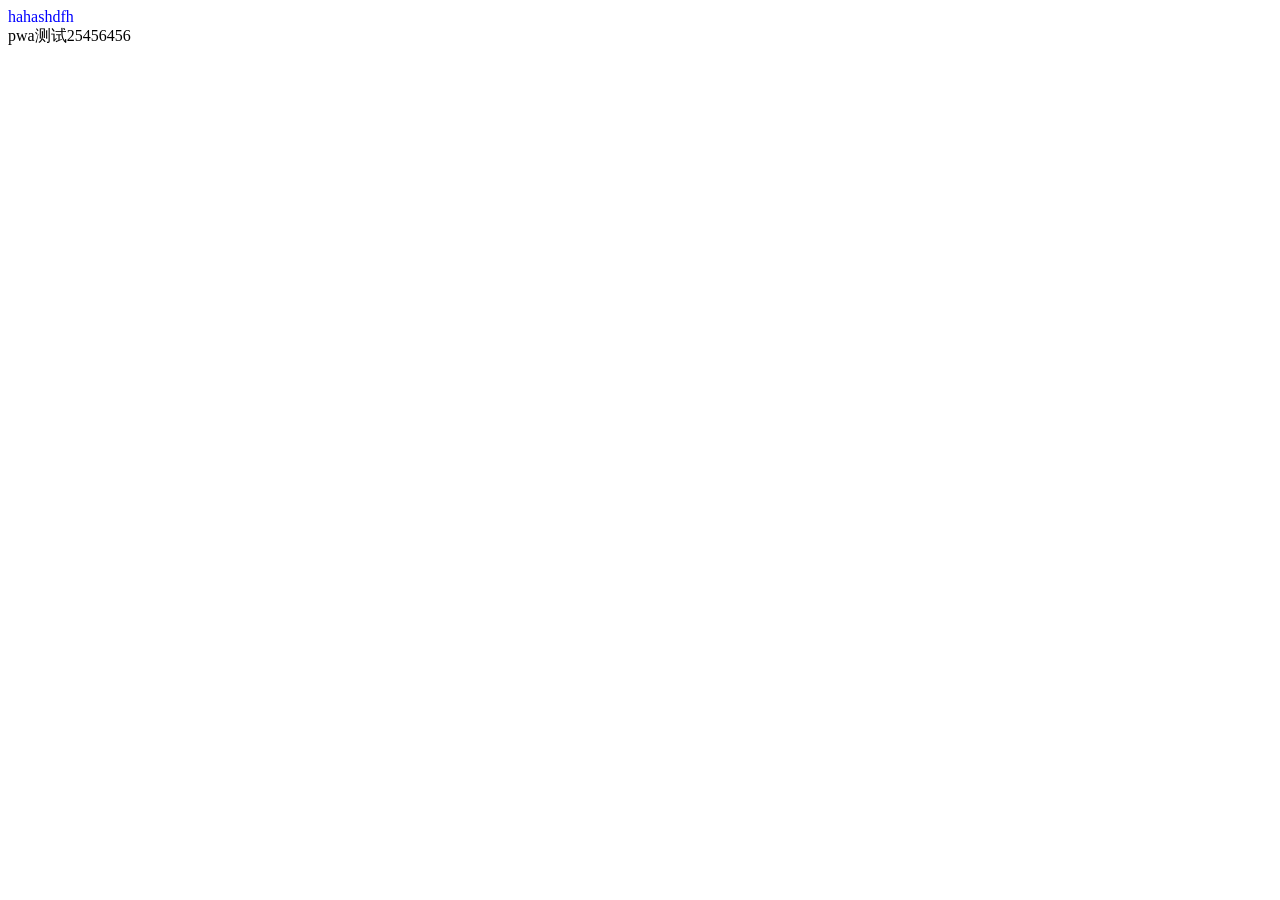
<file: index.html>
<!DOCTYPE html>
<html lang="en">
<head>
    <meta charset="UTF-8">
    <meta name="viewport" content="width=device-width, initial-scale=1.0">
    <meta http-equiv="X-UA-Compatible" content="ie=edge">
    <meta name="msapplication-TileColor" content="#2F3BA2">
    <title>pwa</title>
    <link rel=apple-touch-icon href="./images/logo_152.png">
    <link href='./css/main.css?v=4.0' rel='stylesheet'>
    <link rel="manifest" href="./manifest.json?v=4.0">
    <script src="./js/index.js?v=4.0"></script>
</head>
<body>
    <div class="container">
        hahashdfh
    </div>
    pwa测试25456456
</body>
</html>
</file>
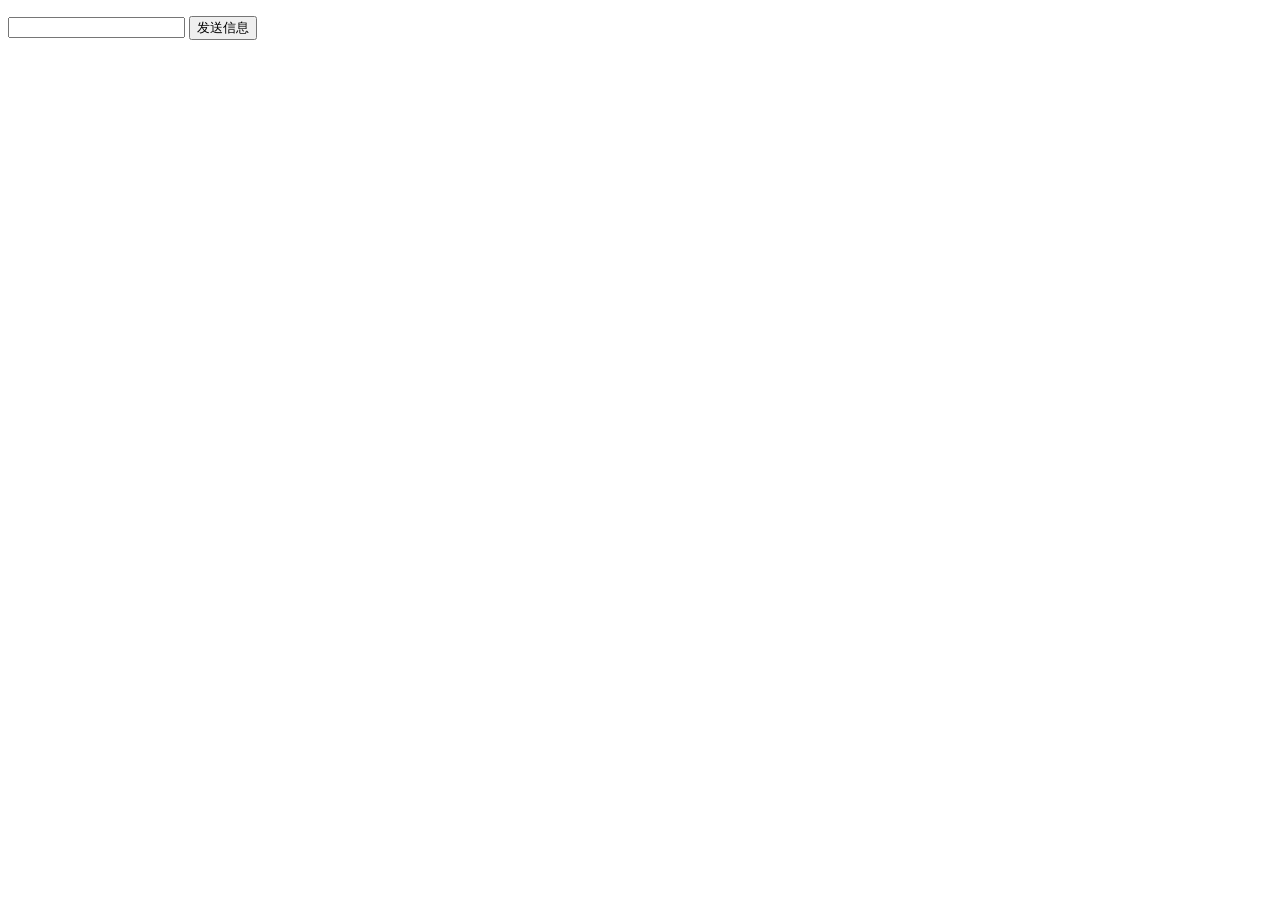
<file: tx.html>
<!DOCTYPE html>
<html lang="en">
<head>
    <meta charset="UTF-8">
    <meta name="viewport" content="width=device-width, initial-scale=1.0">
    <meta http-equiv="X-UA-Compatible" content="ie=edge">
    <title>msg</title>
    <script src="./js/msgapp.js"></script>
</head>
<body>
    <ul id="msg-box">
        
    </ul>
    <input type="text" id='msg-value'/>
    <button id="send-msg">发送信息</button>
</body>
</html>
</file>
<file: css/main.css>
.container{
    color:blue;
}
</file>
